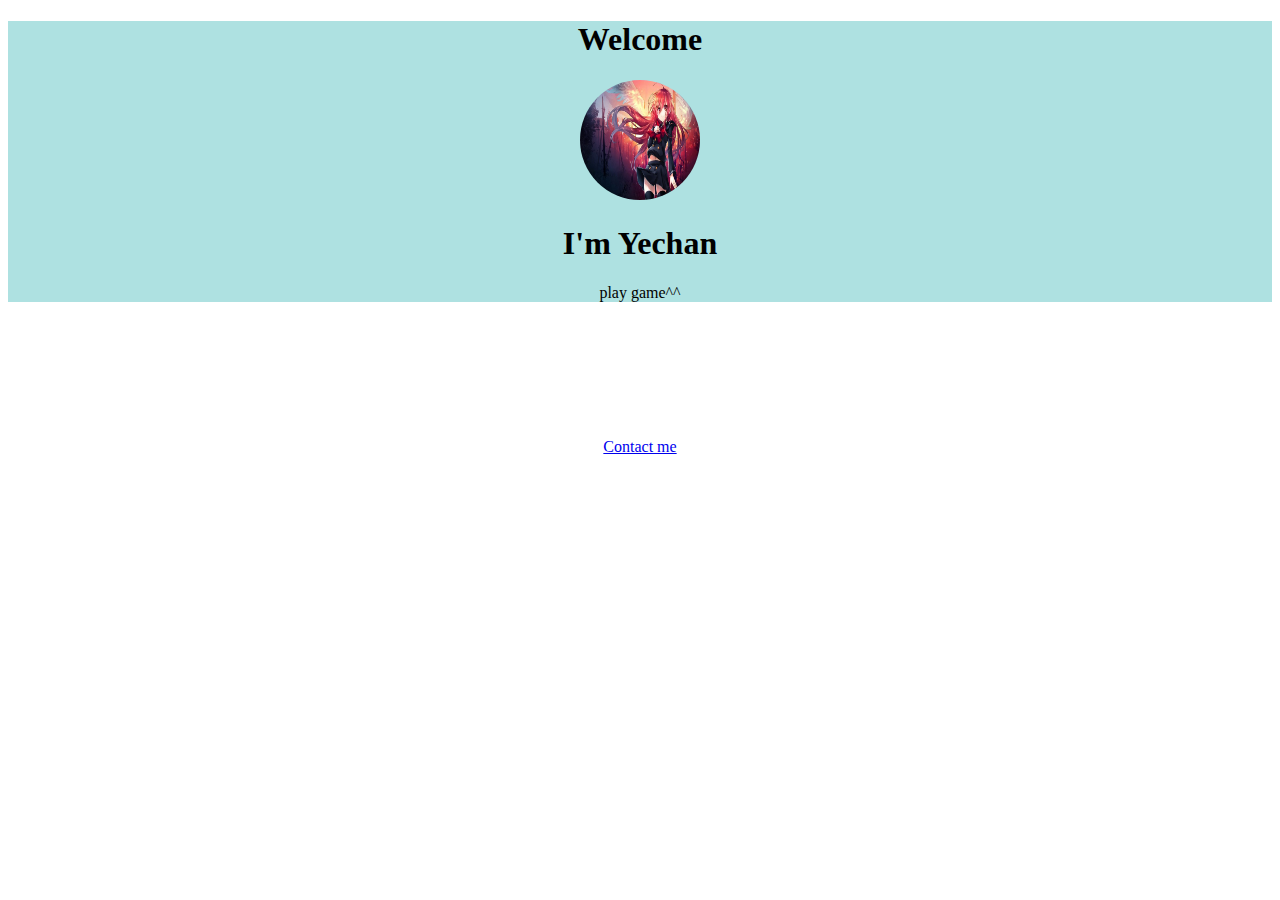
<file: index.html>
<!DOCTYPE html>
<html lang="en" dir="ltr">
  <head>
    <meta charset="utf-8">
    <title></title>
    <link rel="stylesheet" href="styles.css">
  </head>
  <body>
    <div class="heading">
    <h1>Welcome</h1>
    <img class="profile" src="anime.jpg" alt="">
    <h1 class="name">I'm Yechan</h1>
    <p>play game^^</p>
    </div>
    <div class="profile">
    </div>
 <div class="name">
 </div>
 <div class="contact">
   <a class="contact" href="mailto:yeomkfc@gmail.com">Contact me</a>

 </div>





  </body>
</html>
</file>
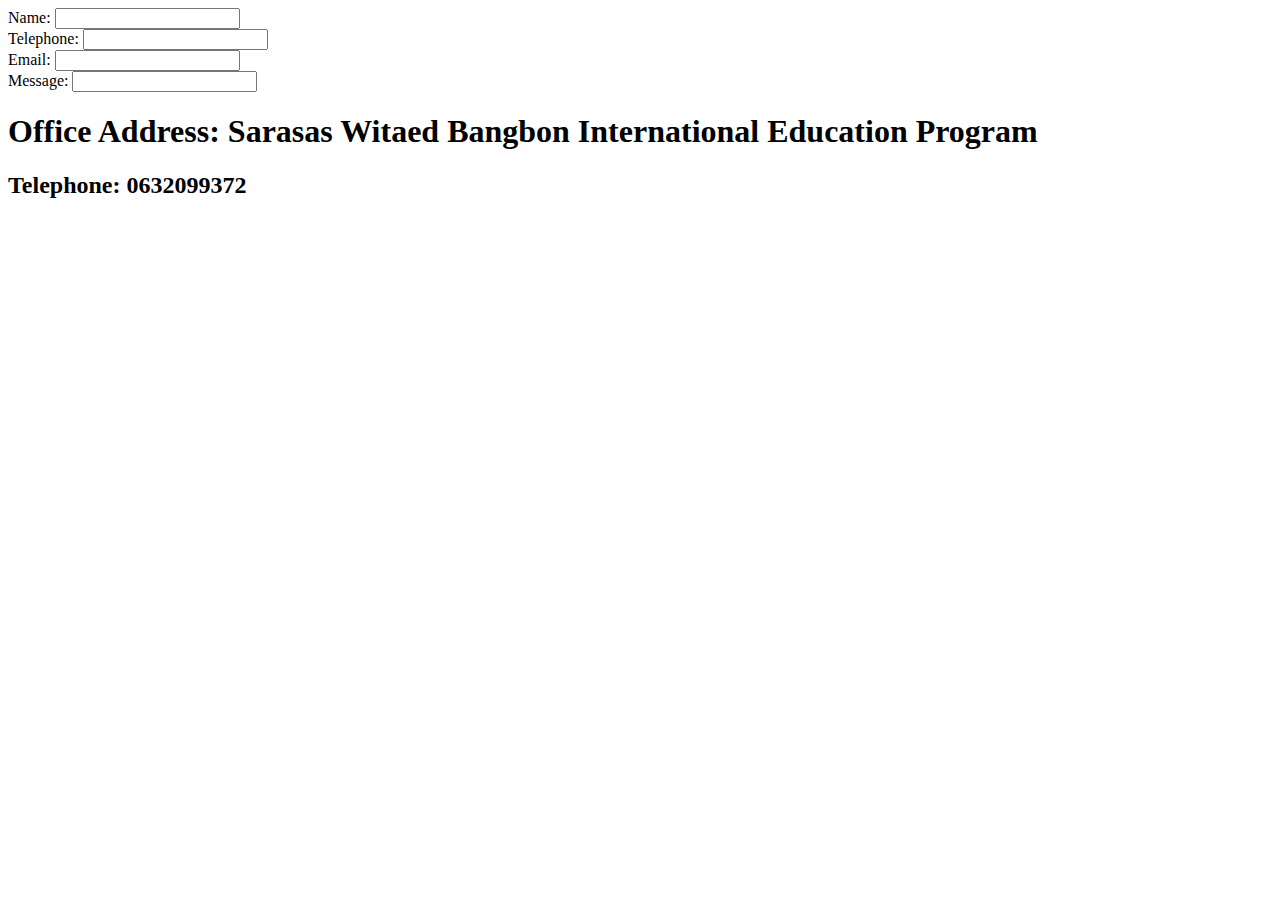
<file: contact yeom.html>
<!DOCTYPE html>
<html lang="en" dir="ltr">
  <head>
    <meta charset="utf-8">
    <title></title>
    <link rel="stylesheet" href="styles.css">
  </head>
  <body>
    <div class="contact-message">
      <form class="contact-message" action="mailto:yeomkfc@gmail.com" method="post">
        <div class="text">


        <label class="text" for="">Name:</label>
        <input type="text" name="" value="">
        <br>
        <label class="text" for="">Telephone:</label>
        <input type="text" name="" value="">
        <br>
        <label class="text" for="">Email:</label>
        <input type="text" name="" value="">
        <br>
        <label class="text" for="text">Message:</label>
        <input type="text" name="" value="">
        </form>

      </div>



    </div>

      <div class="contact-address">
         <h1 class="contact-space">Office Address: Sarasas Witaed Bangbon International Education Program</h1>
          <h2>Telephone: 0632099372</h2>

      <iframe src="https://www.google.com/maps/embed?pb=!1m18!1m12!1m3!1d3876.746143192133!2d100.5408913153467!3d13.673194252792749!2m3!1f0!2f0!3f0!3m2!1i1024!2i768!4f13.1!3m3!1m2!1s0x30e29fe4da45db99%3A0x7ec8edae266b6057!2sSV%20City%20Condominium!5e0!3m2!1sth!2sth!4v1614147915276!5m2!1sth!2sth" width="600" height="450" style="border:0;" allowfullscreen="" loading="lazy"></iframe>
      </div>

  </body>
</html>
</file>
<file: styles.css>
.heading{
  background-color: #aee1e1;
  width: 100%;
  height: 100%;
  text-align: center;

}

.profile{
  border-radius: 50%;
  border-width: 30px;
width: 120px;
height: 120px;
  }

.name{
  text-align: center;
}

.contact{
  text-align: center;
}

.body{
  background-color: #fcd1d1;
}
</file>
